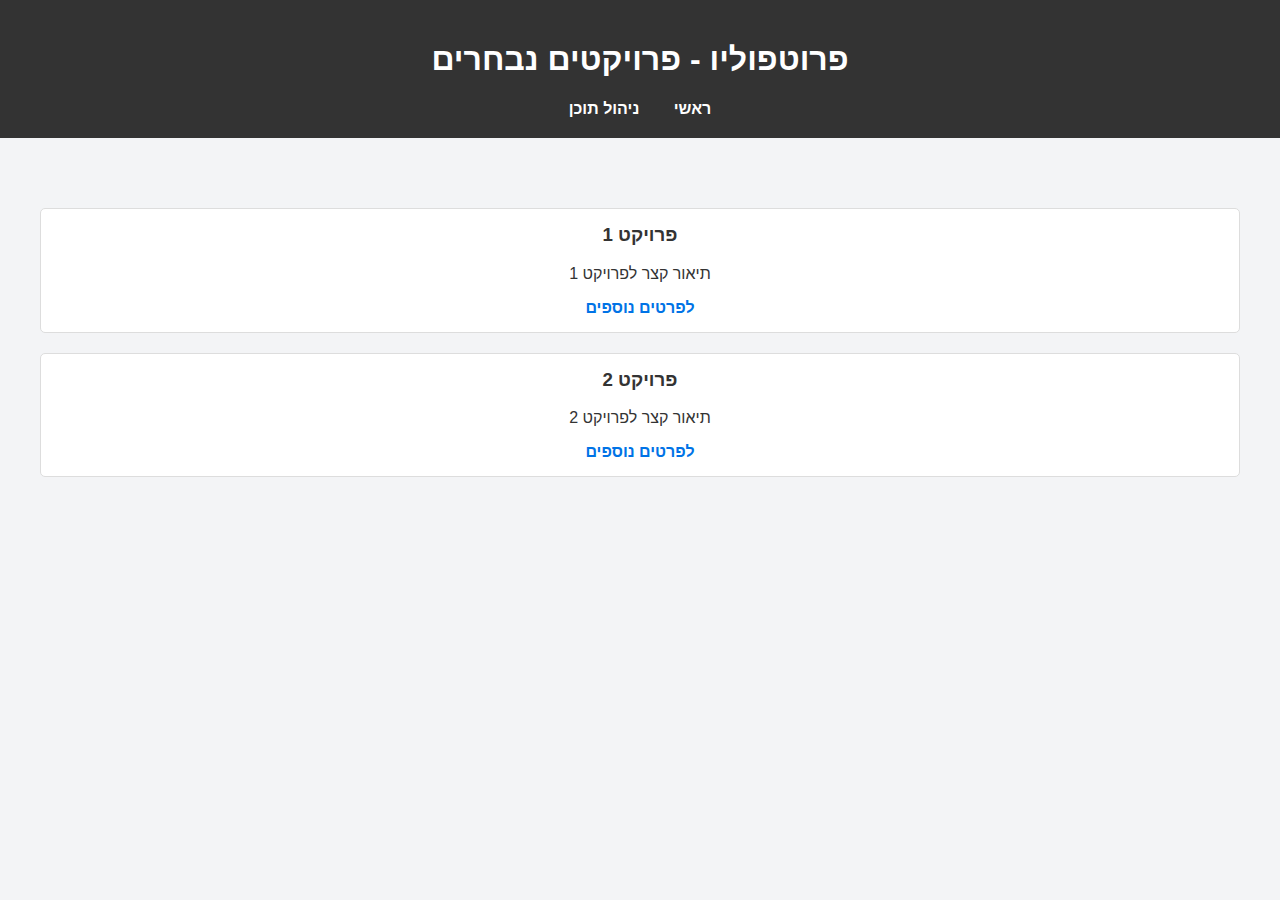
<file: index.html>
<!DOCTYPE html>
<html lang="he">
<head>
    <meta charset="UTF-8">
    <meta name="viewport" content="width=device-width, initial-scale=1.0">
    <title>פרוטפוליו - ניהול באמצעות Netlify CMS</title>
    <link rel="stylesheet" href="style.css">
</head>
<body>
    <header>
        <h1>פרוטפוליו - פרויקטים נבחרים</h1>
        <nav>
            <a href="/">ראשי</a>
            <a href="/admin/">ניהול תוכן</a>
        </nav>
    </header>

    <section id="portfolio">
        <!-- כאן יופיעו הפרויקטים -->
    </section>

    <script src="script.js"></script>
</body>
</html>
</file>
<file: style.css>
body {
    font-family: Arial, sans-serif;
    direction: rtl;
    text-align: center;
    margin: 0;
    padding: 0;
    background-color: #f3f4f6;
    color: #333;
}

header {
    background-color: #333;
    color: #fff;
    padding: 20px;
}

nav a {
    color: #fff;
    margin: 0 15px;
    text-decoration: none;
    font-weight: bold;
}

section {
    padding: 50px 20px;
}

h2 {
    color: #333;
}
#portfolio .project {
    margin: 20px;
    padding: 15px;
    border: 1px solid #ddd;
    background-color: #fff;
    border-radius: 5px;
    text-align: center;
}

#portfolio .project h3 {
    margin-top: 0;
}

#portfolio .project a {
    color: #0073e6;
    text-decoration: none;
    font-weight: bold;
}
</file>
